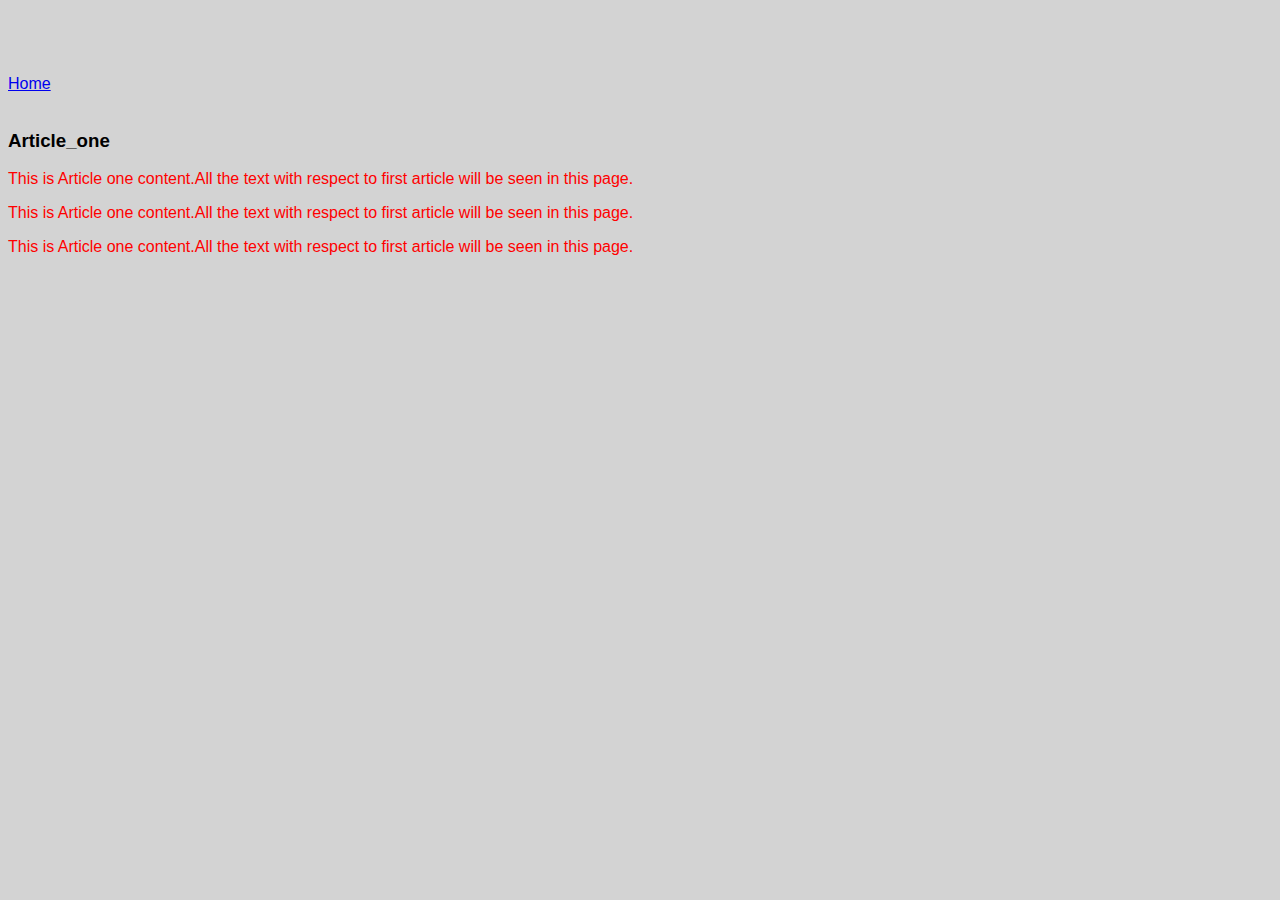
<file: ui/article-one.html>
<html>
    <head>
        <title>Article-one:Gopal</title>
        <link href="/ui/style.css" rel="stylesheet" />
        <meta name="viewport" content="width=500, initial-scale=1">
    </head>
    <Body>
       <div>
           <a href="/">Home</a>
       </div>
       <br>
       <h3>Article_one</h3>
       <p>This is Article one content.All the text with respect to first article will be seen in this page.</p>
       <p>This is Article one content.All the text with respect to first article will be seen in this page.</p>
       <p>This is Article one content.All the text with respect to first article will be seen in this page.</p>
    </Body>
</html>
</file>
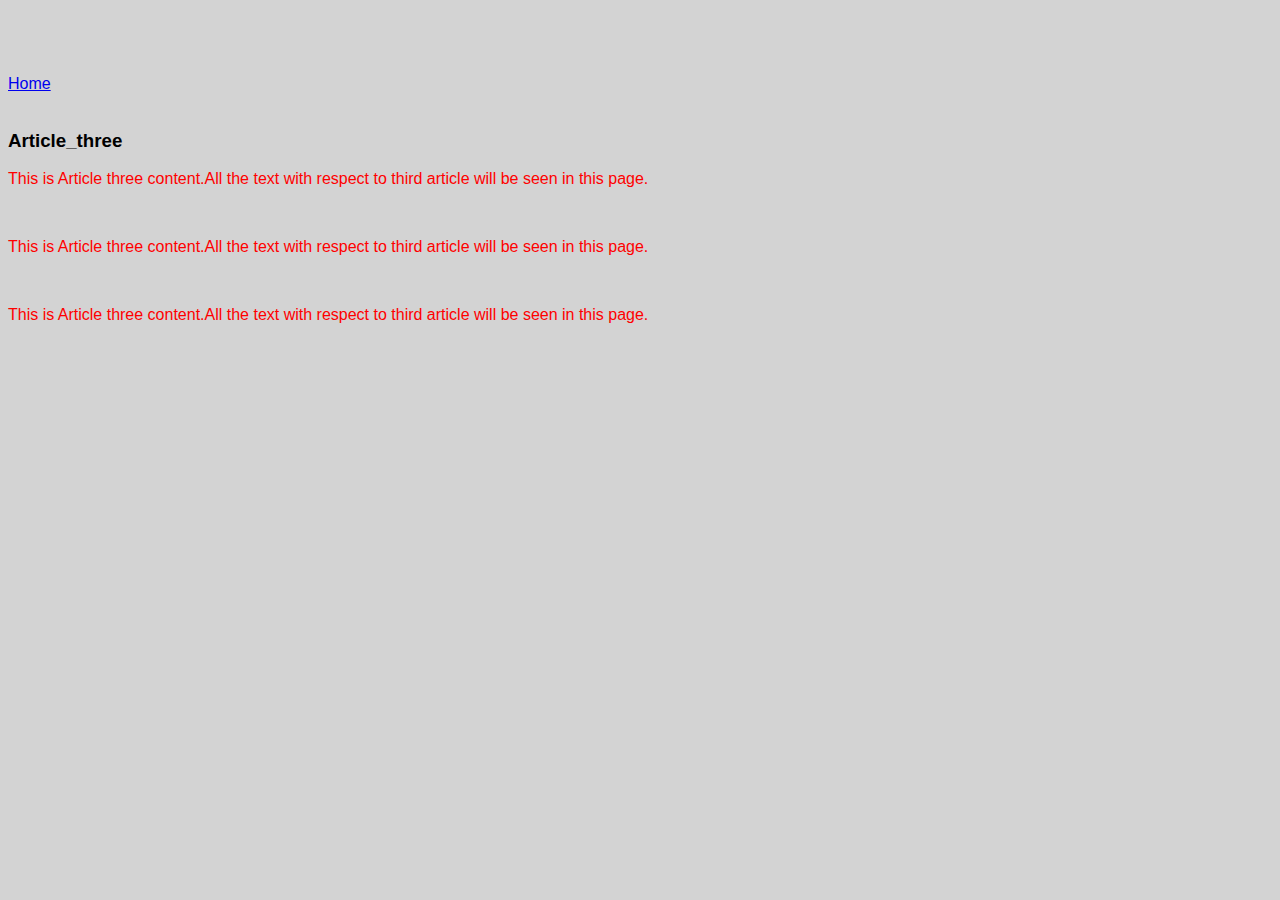
<file: ui/article-three.html>
<html>
    <head>
        <title>Article-three:Gopal</title>
         <link href="/ui/style.css" rel="stylesheet" />
        <meta name="viewport" content="width=500, initial-scale=1">
    </head>
    <Body>
       <div>
           <a href="/">Home</a>
       </div>
       <br>
       <h3>Article_three</h3>
       <p>This is Article three content.All the text with respect to third article will be seen in this page.</p>
       <br>
       <p>This is Article three content.All the text with respect to third article will be seen in this page.</p>
       <br>
       <p>This is Article three content.All the text with respect to third article will be seen in this page.</p>
    </Body>
</html>
</file>
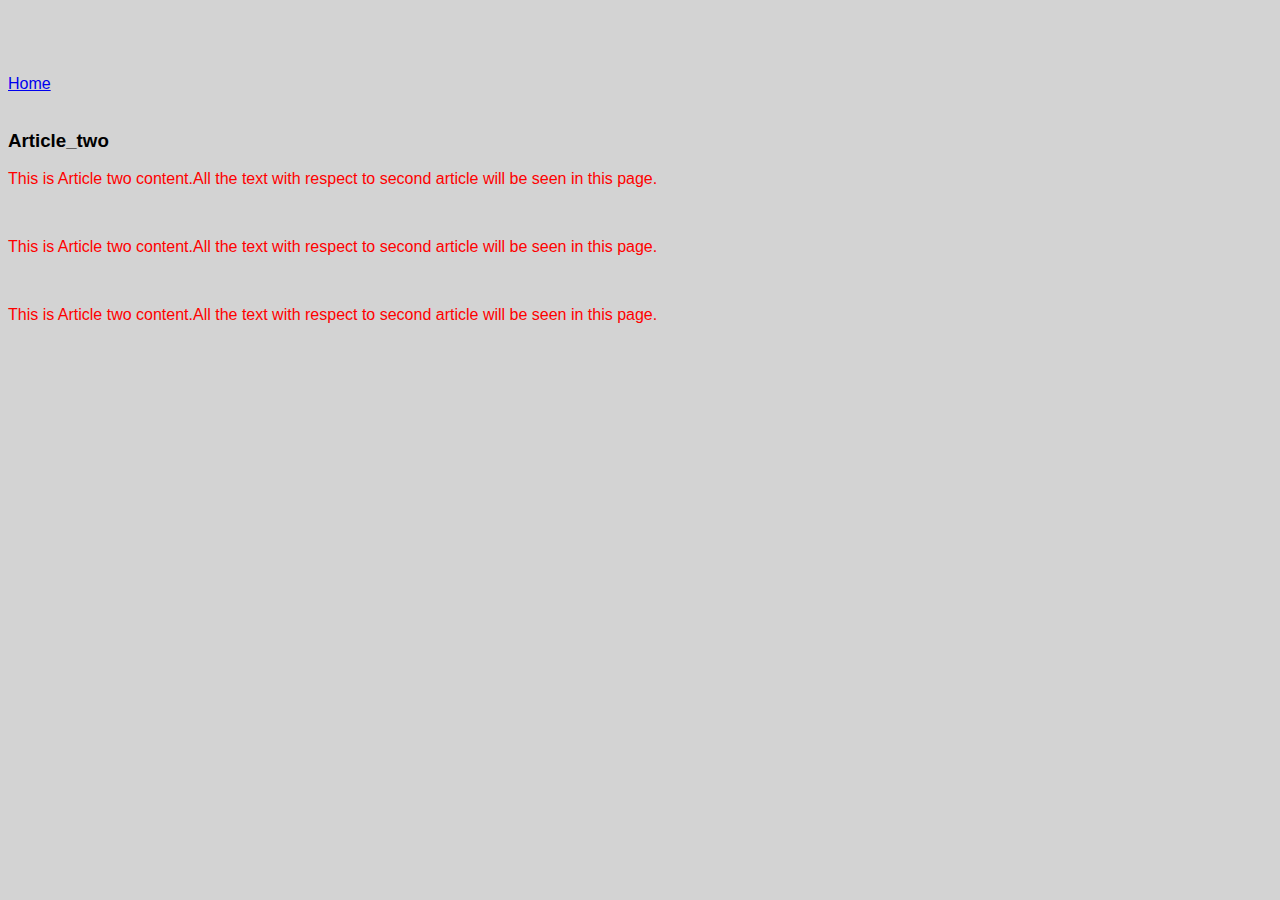
<file: ui/article-two.html>
<html>
    <head>
        <title>Article-two:Gopal</title>
         <link href="/ui/style.css" rel="stylesheet" />
        <meta name="viewport" content="width=500, initial-scale=1">
    </head>
    <Body>
       <div>
           <a href="/">Home</a>
       </div>
       <br>
       <h3>Article_two</h3>
       <p>This is Article two content.All the text with respect to second article will be seen in this page.</p>
       <br>
       <p>This is Article two content.All the text with respect to second article will be seen in this page.</p>
       <br>
       <p>This is Article two content.All the text with respect to second article will be seen in this page.</p>
    </Body>
</html>
</file>
<file: ui/style.css>
body {
    font-family: sans-serif;
    background-color: lightgrey;
    margin-top: 75px;
}

.center {
    text-align: center;
}

.text-big {
    font-size: 300%;
}

.bold {
    font-weight: bold;
}

.img-medium {
    height: 200px;
}

p {
    font-family:sans-serif;
    color:red;
}
</file>
